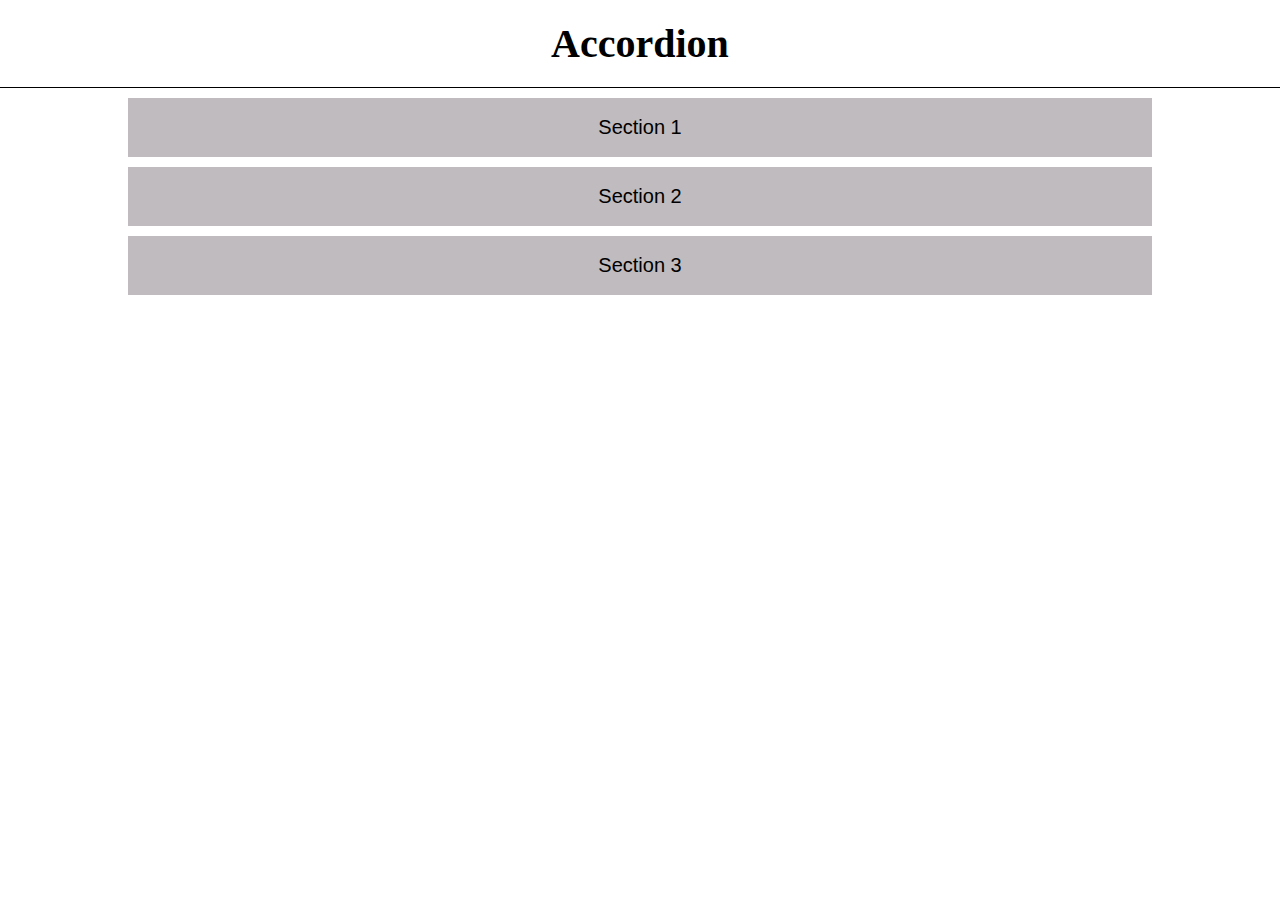
<file: accordion_ui/index.html>
<!DOCTYPE html>
<html>
    <head>
        <meta charset="UTF-8">
        <title>accordionUI</title>
        <link rel="stylesheet" href="style.css">
    </head>
    <body>
        <div class="title"><h1>Accordion</h1></div>
        <div class="main">
            <section>
                <button class="section_btns" id="section1_btn">Section 1</button>
                <p class="contents" id="section1_content">Lorem ipsum dolor sit amet, consectetur adipisicing elit. A ab eveniet temporibus ipsam corrupti nulla 
                    perferendis est eligendi laboriosam expedita atque rerum, voluptatibus similique? Iste tempora cumque, 
                    repudiandae sapiente quaerat.</p>
            </section>
            <section>
                <button class="section_btns" id="section2_btn">Section 2</button>
                <p class="contents" id="section2_content">Lorem ipsum dolor sit amet, consectetur adipisicing elit. A ab eveniet temporibus ipsam corrupti nulla 
                    perferendis est eligendi laboriosam expedita atque rerum, voluptatibus similique? Iste tempora cumque, 
                    repudiandae sapiente quaerat.</p>
            </section>
            <section>
                <button class="section_btns" id="section3_btn">Section 3</button>
                <p class="contents" id="section3_content">Lorem ipsum dolor sit amet, consectetur adipisicing elit. A ab eveniet temporibus ipsam corrupti nulla 
                    perferendis est eligendi laboriosam expedita atque rerum, voluptatibus similique? Iste tempora cumque, 
                    repudiandae sapiente quaerat.</p>
            </section>
        </div>
        <script src="main.js"></script>
    </body>
</html>
</file>
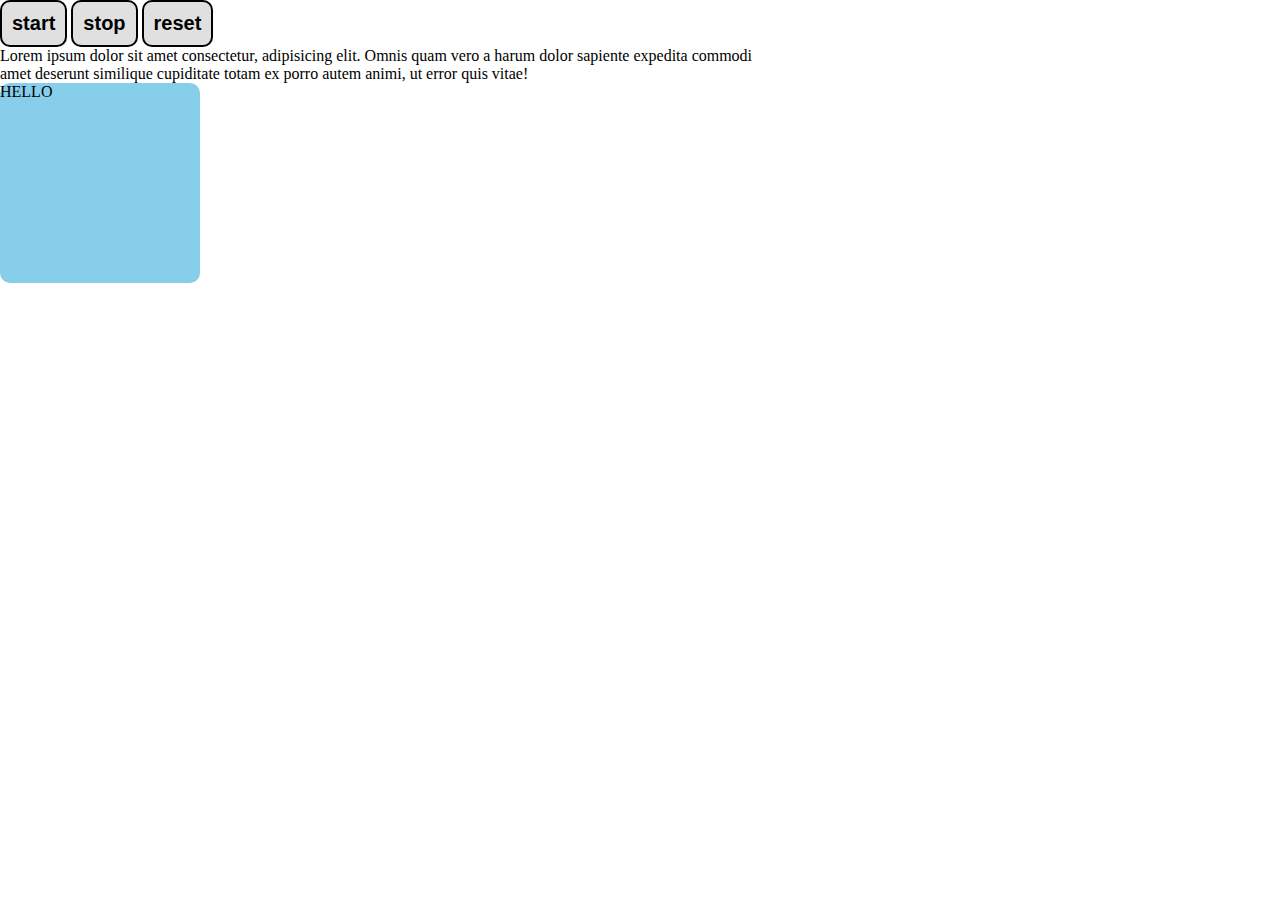
<file: JQueryTest_Project/index.html>
<!DOCTYPE html>
<head>
    <meta charset="UTF-8">
    <title>JQuery Test</title>
    <link rel="stylesheet" href="style.css">
    <script src="https://ajax.googleapis.com/ajax/libs/jquery/3.5.1/jquery.min.js"></script>
<head>
<body>
    <button class="startBtn">start</button> 
    <button class="stopBtn">stop</button> 
    <button class="resetBtn">reset</button> 
    <p>Lorem ipsum dolor sit amet consectetur, adipisicing elit. Omnis quam vero a harum dolor sapiente expedita
         commodi amet deserunt similique cupiditate totam ex porro autem animi, ut error quis vitae!</p>

    <div class="box">HELLO</div>
    

    <script src="main.js"></script>
</body>
</file>
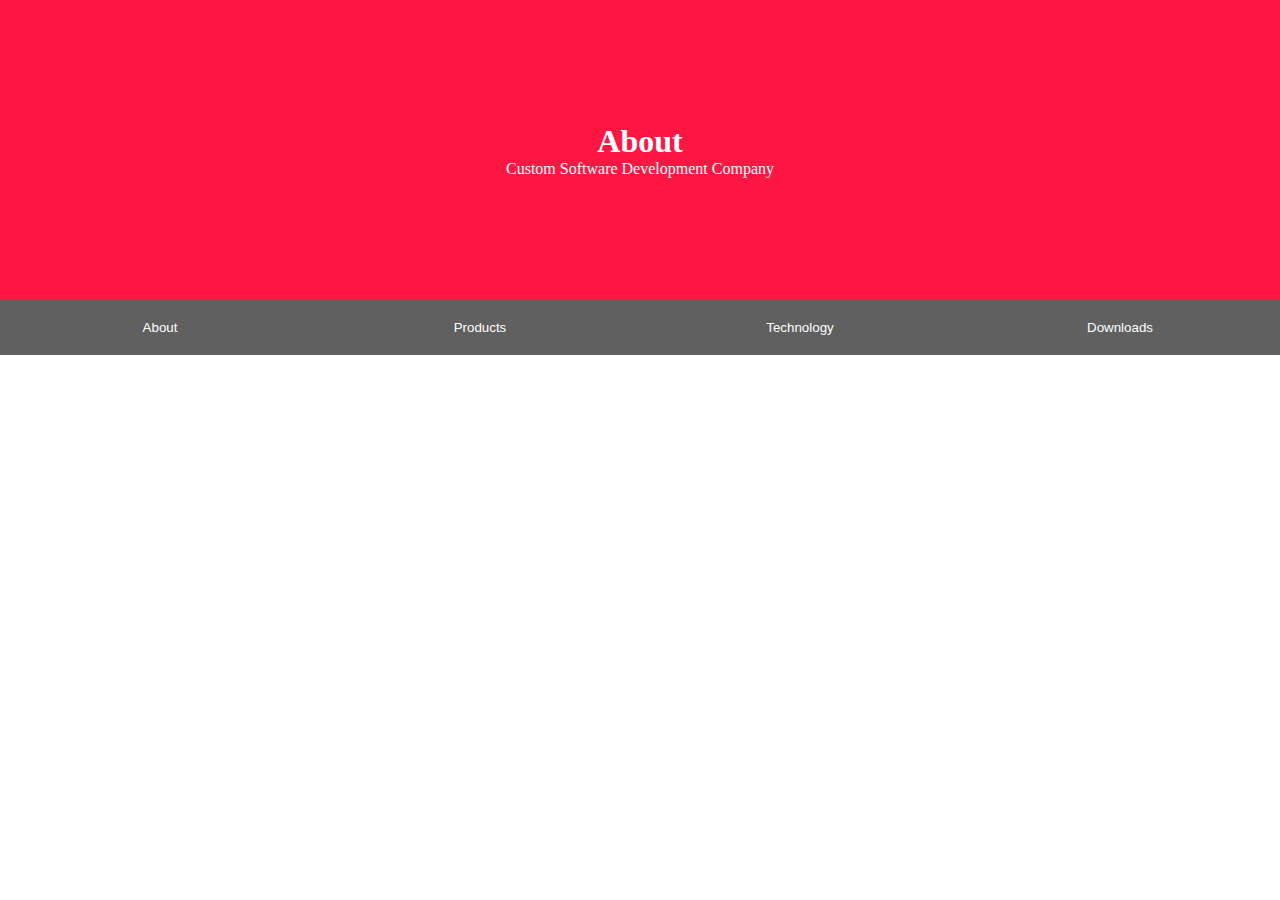
<file: TabMenu/index.html>
<!DOCTYPE html>
<html lang="en">
    <head>
        <meta charset="UTF-8">
        <meta name="viewport" content="width=device-width,initial-scale = 1.0">
        <title>TabMenuProject</title>
        <link rel="stylesheet" href="style.css">
    </head>
    <body>
        <header>
            <div class="tabContents">
                <div class="tabContent is_on" id="About">
                    <span class="title"><h1>About</h1></span>
                    <p>Custom Software Development Company</p>
                </div>
                <div class="tabContent" id="Products">
                    <span class="title"><h1>Products</h1></span>
                    <p>Building tailored software to address critical needs of global enterprises.</p>
                </div>
                <div class="tabContent" id="Technology">
                    <span class="title"><h1>Technology</h1></span>
                    <p>Machine Learning, Artificial Intelligent, Cloud Platform.</p>
                </div>
                <div class="tabContent" id="Downloads">
                    <span class="title"><h1>Downloads</h1></span>
                    <p>You can download a free 10 days trial.</p>
                </div>
                <div class="tabBtns">
                    <button class="tabBtn" id="about_btn" >About</button>
                    <button class="tabBtn" id="product_btn">Products</button>
                    <button class="tabBtn" id="technology_btn">Technology</button>
                    <button class="tabBtn" id="download_btn">Downloads</button>
                </div>
            </div>
        </header>

    </body>
    <script src="main.js"></script>

</html>
</file>
<file: accordion_ui/style.css>
*{
    margin:0;
    padding:0;
    box-sizing:border-box;
}

button{
    background:transparent;
    border:none;
    outline:none;
}

button,button:focus{
    cursor:pointer;
}

.title{
    width:100%;
    border-bottom: 1px solid black;
}

.title h1{
    text-align:center;
    font-size: 40px;
    padding: 20px;
}

.main{
    width:100%;
    margin-top : 10px;
}

section{
    width:100%;
    display:flex;
    flex-direction:column;
    align-items: center;
    margin-bottom:10px;
}

.section_btns{
    width:80%;
    text-align:center;
    padding:18px;
    background:#bfbbbf;
    font-size:20px;
}

.contents{
    margin-top:10px;
    width:80%;
    font-size: 16px;
    font-style: italic;
    display:none;
}

.is_active{
    display:block;
}
</file>
<file: JQueryTest_Project/style.css>
*{
    margin:0;
    padding:0;
    box-sizing: border-box;
}

button,button:focus{
    cursor:pointer;
}

button{
    padding:10px;
    font-size:20px;
    font-weight:bold;
    border-radius:10px;
    background: rgba(100,100,100,0.2);
    outline:none;
    border:2px solid black;
}

p{
    width:60%;
}


.box{
    width:200px;
    height:200px;
    background:skyblue;
    border-radius:10px;
    position:absolute;
    font-size:1em;
}
</file>
<file: TabMenu/style.css>
*{
    margin:0px;
    padding: 0px;
    box-sizing: border-box;
    color:white;
}

button{
    background:transparent;
    border:none;
}

button,button:focus{
    cursor:pointer;
}

.tabContents{
    width:100%;
    height: 300px;
}

.tabContent{
    width:100%;
    height:100%;
    
    flex-direction:column;
    align-items:center;
    justify-content:center;
    
    display:none;
}

#About,#about_btn:hover{
    background-color:#ff1744;
}

#Products,#product_btn:hover{
    background-color:#32a852;
}

#Technology, #technology_btn:hover{
    background-color:#3493c9;
}

#Downloads, #download_btn:hover{
    background-color:#cf30cc;
}

.tabBtns{
    display: flex;
    width:100%;
}

.tabBtn{
    padding: 20px 50px;
    background: #606060;
    width:calc(100%/4);
}

.is_on{
    display:flex;
}
</file>
